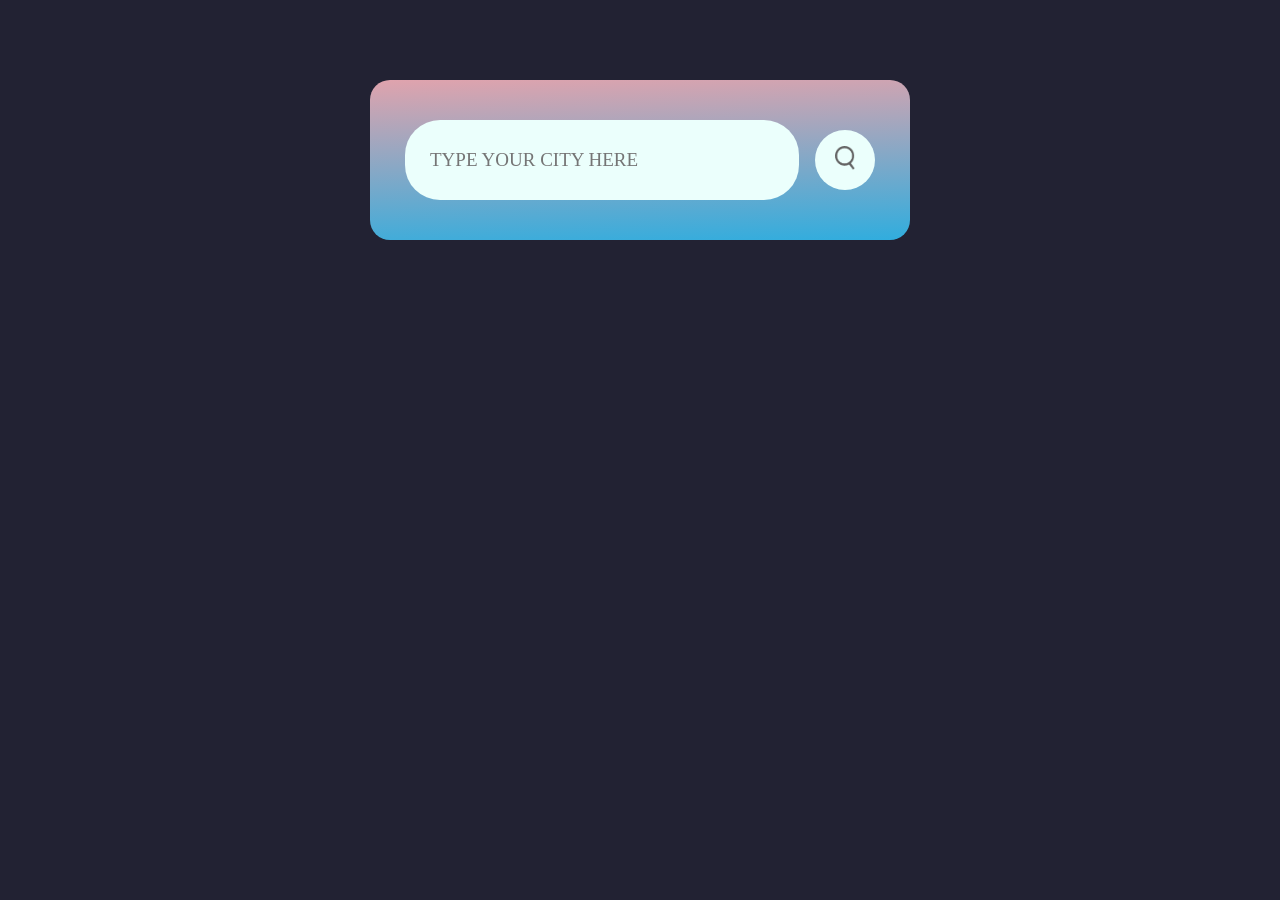
<file: assignment 3/index.html>
<!DOCTYPE html>
<html lang="eng">
  <head>
    <meta name="viewport" content="width=device-width, initial-scale=1.0" />
    <title>weather-report/assignment-3</title>
    <link rel="stylesheet" href="style.css" />
  </head>
  <body>
    <div class="card">
      <div class="search">
        <input
          type="text"
          placeholder="TYPE YOUR CITY HERE"
          spellcheck="false"
        />
        <button><img src="images/search.png" /></button>
      </div>
      <div class="error">
        <p>Invalid city name</p>
      </div>
      <div class="weather">
        <img src="images/rain.png" class="weather-icon" />
        <h1 class="temp">22°c</h1>
        <h2 class="city">new york</h2>
        <div class="details">
          <div class="col">
            <img src="images/humidity.png" />
            <div>
              <p class="humidity">50%</p>
              <p>humidity</p>
            </div>
          </div>
          <div class="col">
            <img src="images/wind.png" />
            <div>
              <p class="wind">15 km/h</p>
              <p>wind speed</p>
            </div>
          </div>
        </div>
      </div>
    </div>
    <script>
      const apiKey = "e6a1c875527f6cb59e22c8fee084c116";
      const apiUrl =
        "https://api.openweathermap.org/data/2.5/weather?units=metric&q=";

      const searchBox = document.querySelector(" .search input");
      const searchBtn = document.querySelector(" .search button");

      const weatherIcon = document.querySelector(" .weather-icon");

      async function checkWeather(city) {
        const response = await fetch(apiUrl + city + `&appid=${apiKey}`);

        if (response.status == 404) {
          document.querySelector(" .error").style.display = "block";
          document.querySelector(" .weather").style.display = "none";
        } else {
          var data = await response.json();

          document.querySelector(".city").innerHTML = data.name;
          document.querySelector(".temp").innerHTML =
            Math.round(data.main.temp) + "c";
          document.querySelector(".humidity").innerHTML =
            data.main.humidity + " %";
          document.querySelector(".wind").innerHTML = data.wind.speed + " km/h";

          if (data.weather[0].main == "Clouds") {
            weatherIcon.src = "images/clouds.png";
          } else if (data.weather[0].main == "Clear") {
            weatherIcon.src = "images/clear.png";
          } else if (data.weather[0].main == "Rain") {
            weatherIcon.src = "images/rain.png";
          } else if (data.weather[0].main == "Drizzle") {
            weatherIcon.src = "images/drizzle.png";
          } else if (data.weather[0].main == "Mist") {
            weatherIcon.src = "images/mist.png";
          }
          document.querySelector(" .weather").style.display = "block";
          document.querySelector(" .error").style.display = "none";
        }
      }
      searchBtn.addEventListener("click", () => {
        checkWeather(searchBox.value);
      });
    </script>
  </body>
</html>
</file>
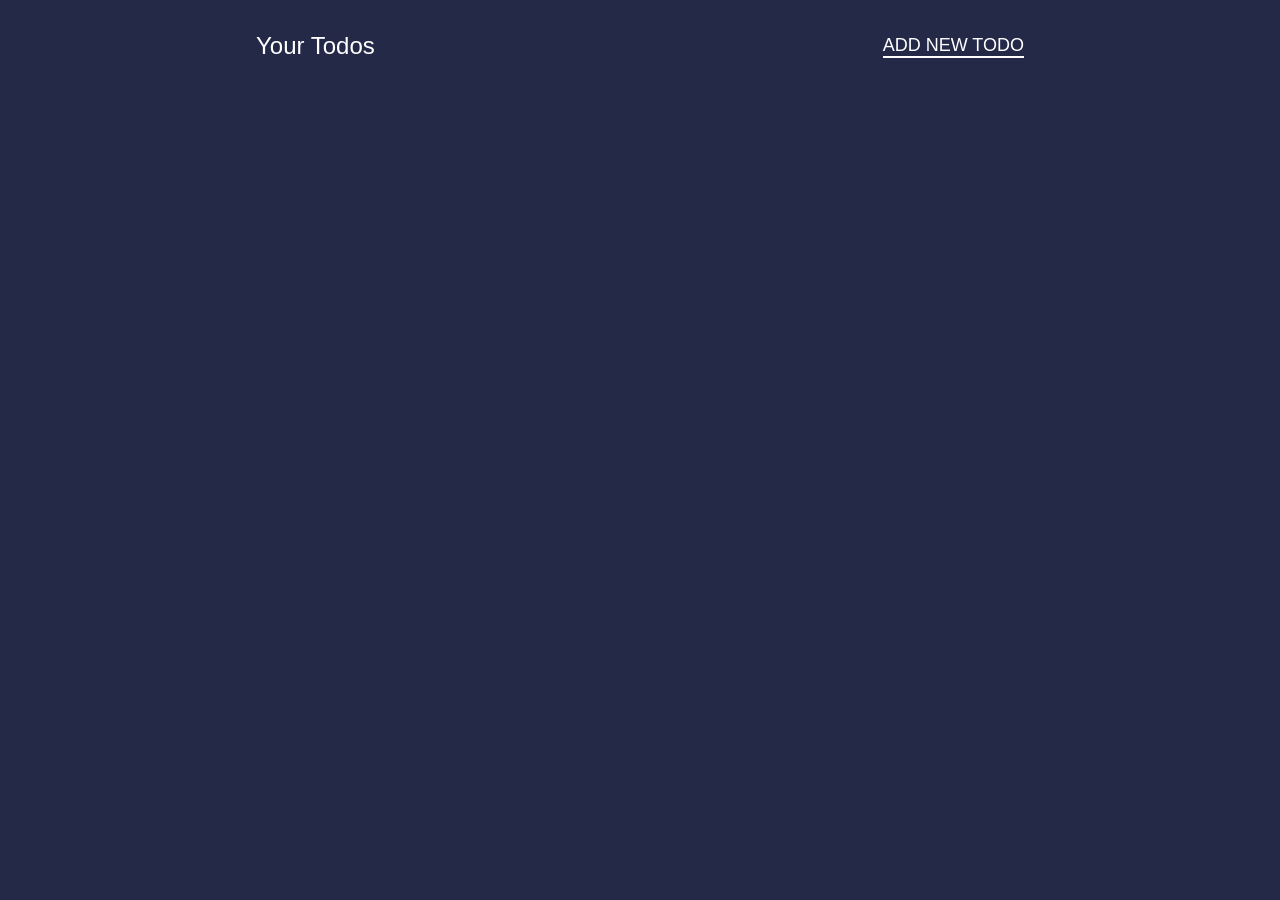
<file: assignment-1/todo_list/index.html>
<!DOCTYPE html>
<html lang="en">
  <head>
    <meta charset="UTF-8" />
    <meta http-equiv="X-UA-Compatible" content="IE=edge" />
    <meta name="viewport" content="width=device-width, initial-scale=1.0" />
    <title>todo-list/assignment-3</title>
    <link
      href="https://fonts.googleapis.com/icon?family=Material+Icons"
      rel="stylesheet"
    />
    <link rel="stylesheet" href="main.css" />
  </head>
  <body>
    <main>
      <div class="app">
        <header>
          <h1>Your Todos</h1>
          <button id="create">Add new todo</button>
        </header>

        <div class="todo-list" id="list"></div>
      </div>
    </main>

    <script src="main.js"></script>
  </body>
</html>
</file>
<file: assignment 3/style.css>
@import url("https://fonts.googleapis.com/css2?family=Poppins:ital,wght@0,100;0,400;1,100;1,200;1,300;1,400;1,500;1,600;1,700;1,800;1,900&display=swap");

* {
  margin: 0;
  font-family: "roboto", "Times New Roman", Times;
}
body {
  background: #223;
}

.card {
  width: 90%;
  max-width: 470px;
  background: linear-gradient(178deg, rgb(224, 163, 173), rgb(48, 173, 222));
  color: #fff;
  margin: 80px auto 0;
  border-radius: 20px;
  padding: 40px 35px;
  text-align: center;
}
.search {
  width: 100%;
  display: flex;
  align-items: center;
  justify-content: space-between;
}
.search input {
  border: 0;
  outline: 0;
  background: #ebfffc;
  color: #555;
  padding: 10px 25px;
  height: 60px;
  border-radius: 35px;
  flex: 1;
  margin-right: 16px;
  font-size: 19px;
}
.search button {
  border: 0;
  outline: 0;
  background: #ebfffc;
  border-radius: 50%;
  width: 60px;
  height: 60px;
  cursor: pointer;
}

.search button img {
  width: 20px;
}
.weather-icon {
  width: 170px;
  margin-top: 30px;
}

.weather h1 {
  font-size: 30px;
  font-weight: 500;
}
.weather h2 {
  font-size: 50px;
  font-weight: 400;
  margin-top: -10px;
}
.details {
  display: flex;
  align-items: center;
  justify-content: space-between;
  padding: 0 20px;
  margin-top: 50px;
}
.col {
  display: flex;
  align-items: center;
  text-align: left;
}
.col img {
  width: 40px;
  margin-right: 10px;
}
.humidity,
.wind {
  font-size: 28px;
  margin-top: -6px;
}
.weather {
  display: none;
}
.error {
  text-align: left;
  margin-left: 10px;
  font-size: 14px;
  margin-top: 10px;
  display: none;
}
</file>
<file: assignment-1/todo_list/main.css>
* {
    margin: 0;
    padding: 0;
    box-sizing: border-box;
  
    font-family: sans-serif;
  }
  
  button {
    appearance: none;
    background: none;
    outline: none;
    border: none;
  
    cursor: pointer;
  }
  
  body {
    background-color: #242948;
    color: #fff;
  }
  
  main {
    min-height: 100vh;
    display: flex;
    justify-content: center;
    padding: 2rem 1.5rem;
  }
  
  .app {
    width: 100%;
    max-width: 768px;
  }
  
  .app header {
    display: flex;
    align-items: center;
    justify-content: space-between;
    margin-bottom: 1rem;
  }
  
  .app header h1 {
    color: #fff;
    font-size: 24px;
    font-weight: 400;
  }
  
  .app header button {
    color: #fff;
    font-size: 18px;
    border-bottom: 2px solid #fff;
    text-transform: uppercase;
  }
  
  .item {
    display: flex;
    align-items: center;
    justify-content: space-between;
    padding: 1.5rem;
    border-radius: 1rem;
    background-color: #1e223d;
    box-shadow: 0 0 4px rgba(0, 0, 0, 0.1);
    margin-bottom: 1.5rem;
  }
  
  .item:last-of-type {
    margin-bottom: 0;
  }
  
  .item input[type="checkbox"] {
    margin-right: 1rem;
  }
  
  .item input[type="text"] {
    appearance: none;
    background: none;
    border: none;
    outline: none;
    font-weight: 400;
    color: #fff;
    font-size: 20px;
    flex: 1 1 0%;
    margin-right: 1rem;
  }
  
  .item input[type="text"]:not(:disabled) {
    border-bottom: 2px solid #fff;
  }
  
  .item.complete {
    opacity: 0.7;
  }
  
  .item.complete input[type="text"] {
    text-decoration: line-through;
  }
  
  .item:hover,
  .item:focus-within {
    outline: 2px solid #fff;
  }
  
  .actions button {
    color: #ccc;
    margin-right: 1rem;
    opacity: 0.8;
    transform: 0.1s;
  }
  
  .actions button.remove-btn {
    color: crimson;
  }
  
  .actions button:hover {
    opacity: 1;
  }
  
  .actions button:last-of-type {
    margin-right: 0;
  }
</file>
